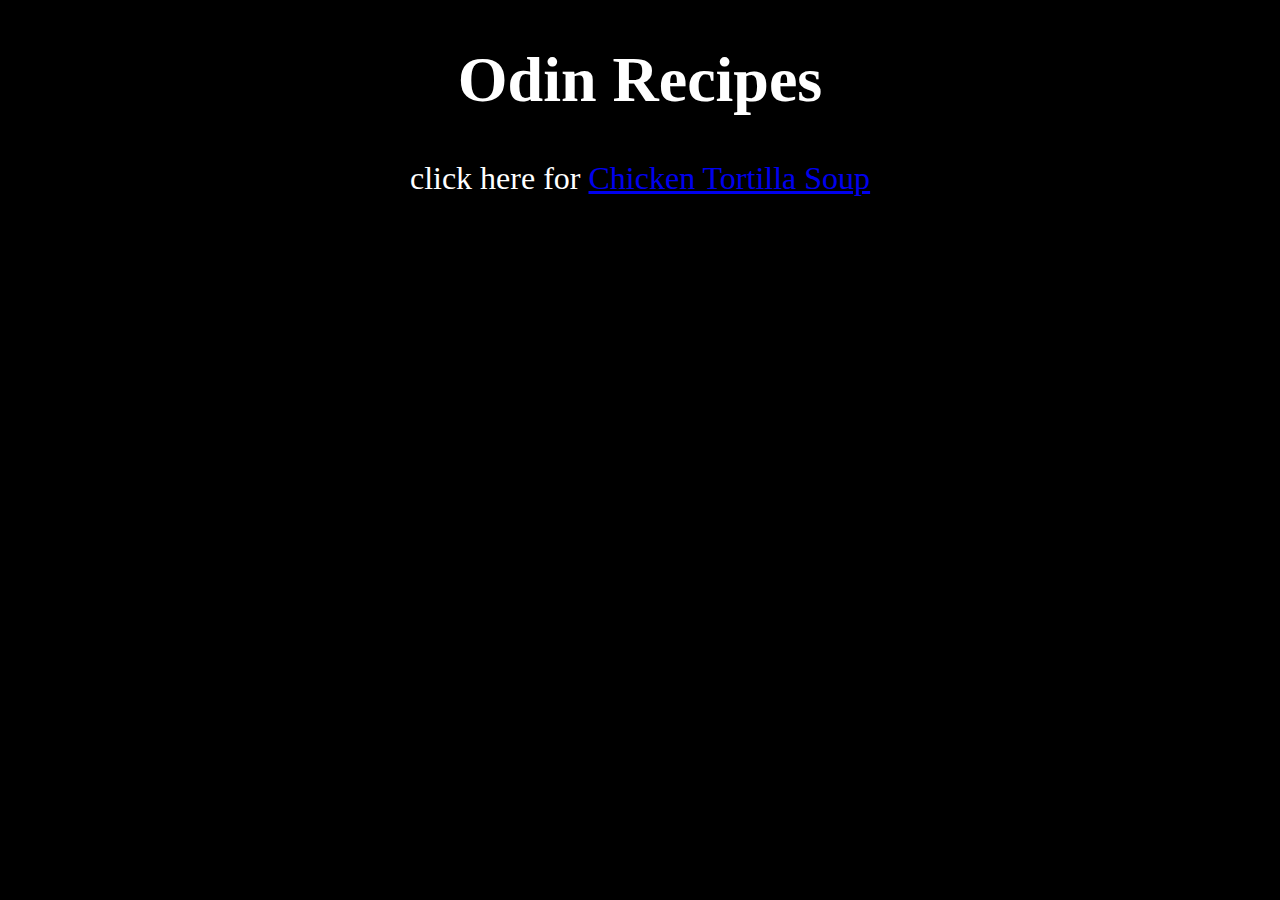
<file: index.html>
<!DOCTYPE html>
<html lang="eng">
    <head>
        <meta charset="utf-8">
        <title>Odin Recipes</title>
        <link rel="stylesheet" href="style.css">
        <body>
            <h1>Odin Recipes</h1>
        <p>click here for <a href="recipes/chicken tortilla soup.html"> Chicken Tortilla Soup</a></p>
        </body>
    </head>
</html>
</file>
<file: style.css>
body 
{
    background-color: black;
    margin: 0%;
    padding: 0;
    color: white;
    font-family: Georgia, 'Times New Roman', Times, serif;
    text-align: center;
    font-size: xx-large;
    justify-content: center;
}
</file>
